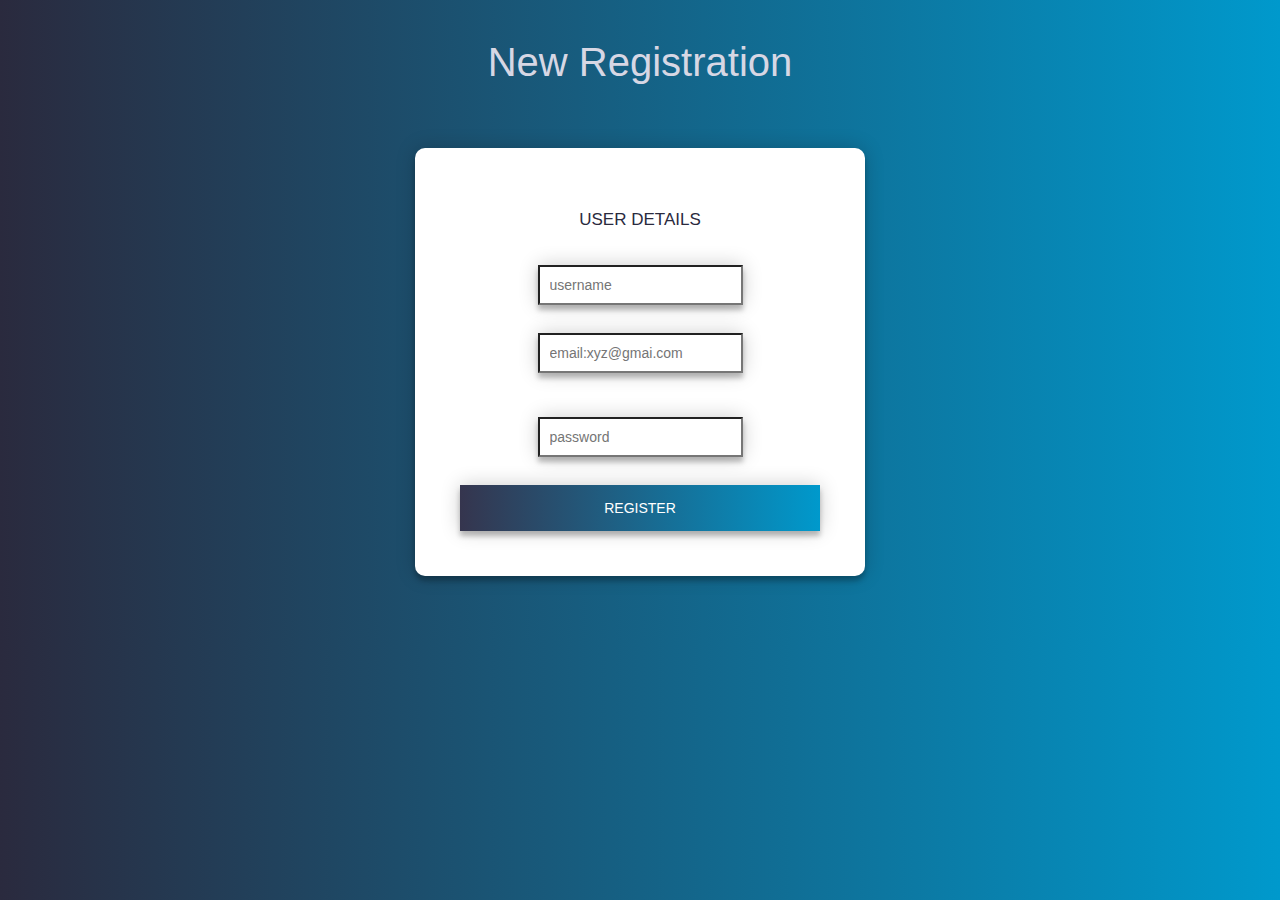
<file: index.html>
<!DOCTYPE html>
<html>

<head>
  <title>Registration Form - Akshay</title>
  <meta charset="UTF-8">
  <meta name="viewport" content="width=device-width, initial-scale=1" />
  <link rel="stylesheet" href="style.css">
</head>

<body class="body">

  <body class="body">
<p class="heading">New Registration</p>
  <div class="form" id="MyForm" >

      <p class="Subheading">USER DETAILS<p><br>
      <input class="input"  type="text" name="usr" placeholder="username" id="name"> <br><br>
      <input class="input"  type="email" name="email" placeholder="email:xyz@gmai.com" id="email"> <br><br>


        <div class="tooltip">  <input class="input"  type="password" name="pword" placeholder="password" id="password"><br><br>
    <span class="tooltiptext">Password must be 7 to 15 characters which contain at least one numeric digit and a special character</span>
  </div>




    <button id="myButton" type="button" class="button" >REGISTER</button>

  </div>
</body>


<script>
document.getElementById("myButton").onclick = function () {
    var un = document.getElementById('name').value;
    var em = document.getElementById('email').value;
    var pw = document.getElementById('password').value;
  var paswd=  /^(?=.*[0-9])(?=.*[!@#$%^&*])[a-zA-Z0-9!@#$%^&*]{7,15}$/;

    if (un=='')
    {   alert('username is required');
        return false;
    }


    if (em=='')
    {   alert('Email is required');
        return false;
    }

    if (pw=='')
    {   alert('Password is required');
        return false;
    }

    if(!(pw.match(paswd)))
    {
      alert('Password must be 7 to 15 characters which contain at least one numeric digit and a special character');
          return false;
    }
    else {

      location.href = "create.html";
  };

    }


</script>

</html>
</file>
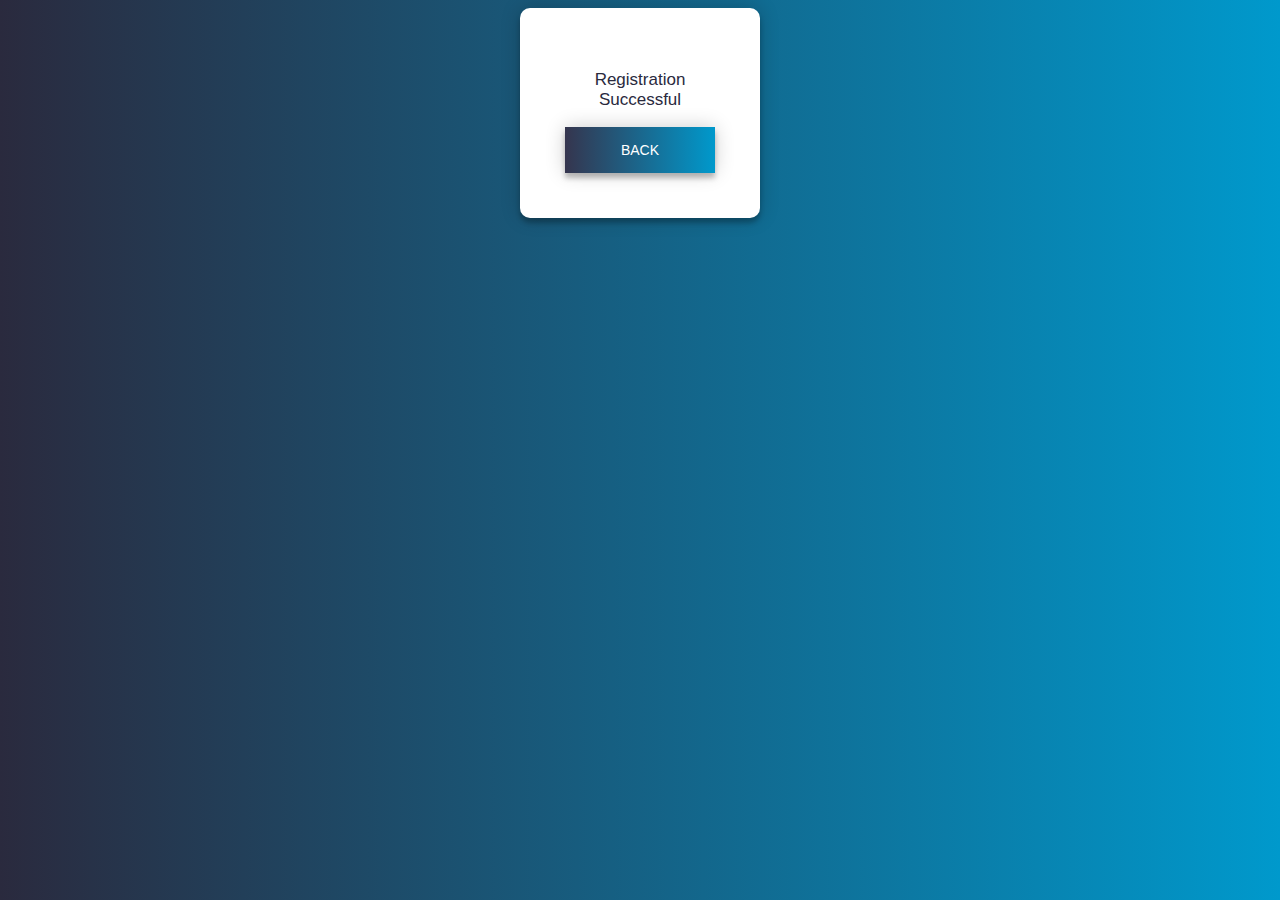
<file: create.html>
<!DOCTYPE html>
<html>
  <head>
      <meta charset="utf-8">
    <meta name="viewport" content="width=device-width, initial-scale=1" />
      <link rel="stylesheet" href="style1.css">
      <title>Registration Successful</title>
  </head>
  
<body class="body">

<div class="form" >
<p class="Subheading">Registration Successful</p>

    <button id="myButton" type="button" class="button" >BACK</button>


</div>
  </body>
</html>

<script>
    document.getElementById("myButton").onclick = function () {
        location.href = "index.html";
    };
</script>
</file>
<file: style.css>
.body {

  background: linear-gradient(to left, #0099cc, #2A2A3E)

}

.form {

  background: #FFFFFF;
  max-width: 360px;
  margin: 5% auto;
  padding: 45px;
  text-align: center;
  box-shadow: 0 0 20px 0 rgba(0, 0, 0, 0.2), 0 5px 5px 0 rgba(0, 0, 0, 0.24);
  border-radius: 10px;
}

.heading
{font-family: "Arial", sans-serif;
font-size: 40px;
color: #D7D7E4;
text-align: center;
}

.Subheading
{  font-family: "Tahoma", sans-serif;
text-align: center;
color: #2A2A3E;
   font-size: 17px;
}

.input {
  font-family: "Roboto", sans-serif;
  margin: 0 0 10px;
  padding: 10px;
  font-size: 14px;
 box-shadow: 0 0 20px 0 rgba(0, 0, 0, 0.2), 0 5px 5px 0 rgba(0, 0, 0, 0.24);

}

.button {
  font-family: "Roboto", sans-serif;
  text-transform: uppercase;
  outline: 0;
  background: linear-gradient(to left, #0099cc, #35354E);
  width: 100%;
  border: 0;
  padding: 15px;
  color: #FFFFFF;
  font-size: 14px;
  box-shadow: 0 0 20px 0 rgba(0, 0, 0, 0.2), 0 5px 5px 0 rgba(0, 0, 0, 0.24);
  transition: 0.1s;

}

button:active {

  width: 97%;
  font-size: 13.7px;
}

.tooltip {
  position: relative;
  display: inline-block;

}

.tooltip .tooltiptext {
  visibility: hidden;
  width: 320px;
  background-color: #fff;
  color:#2A2A3E ;
  text-align: left;
  border-radius: 6px;
  padding: 10px 10px;
  box-shadow: 0 0 20px 0 rgba(0, 0, 0, 0.2), 0 5px 5px 0 rgba(0, 0, 0, 0.24);
  border-radius: 10px;


  position: absolute;
  z-index: 1;
  top: -5px;
  left: 105%;
}

.tooltip:hover .tooltiptext {
  visibility: visible;
}
</file>
<file: style1.css>
.form {
  position: relative;
  z-index: 1;
  background: #FFFFFF;
  max-width: 150px;
  margin: 0 auto 100px;
  padding: 45px;
  text-align: center;
  box-shadow: 0 0 20px 0 rgba(0, 0, 0, 0.2), 0 5px 5px 0 rgba(0, 0, 0, 0.24);
  border-radius: 10px;

  border: 0px;
}
.body {

  background: linear-gradient(to left, #0099cc, #2A2A3E)

}
.Subheading
{  font-family: "Tahoma", sans-serif;
text-align: center;
color: #2A2A3E;
   font-size: 17px;
}

.button {
  font-family: "Roboto", sans-serif;
  text-transform: uppercase;
  outline: 0;
  background: linear-gradient(to left, #0099cc, #35354E);
  width: 100%;
  border: 0;
  padding: 15px;
  color: #FFFFFF;
  font-size: 14px;
  box-shadow: 0 0 20px 0 rgba(0, 0, 0, 0.2), 0 5px 5px 0 rgba(0, 0, 0, 0.24);
  transition: 0.1s;

}

button:active {

  width: 97%;
  font-size: 13.7px;
}
</file>
